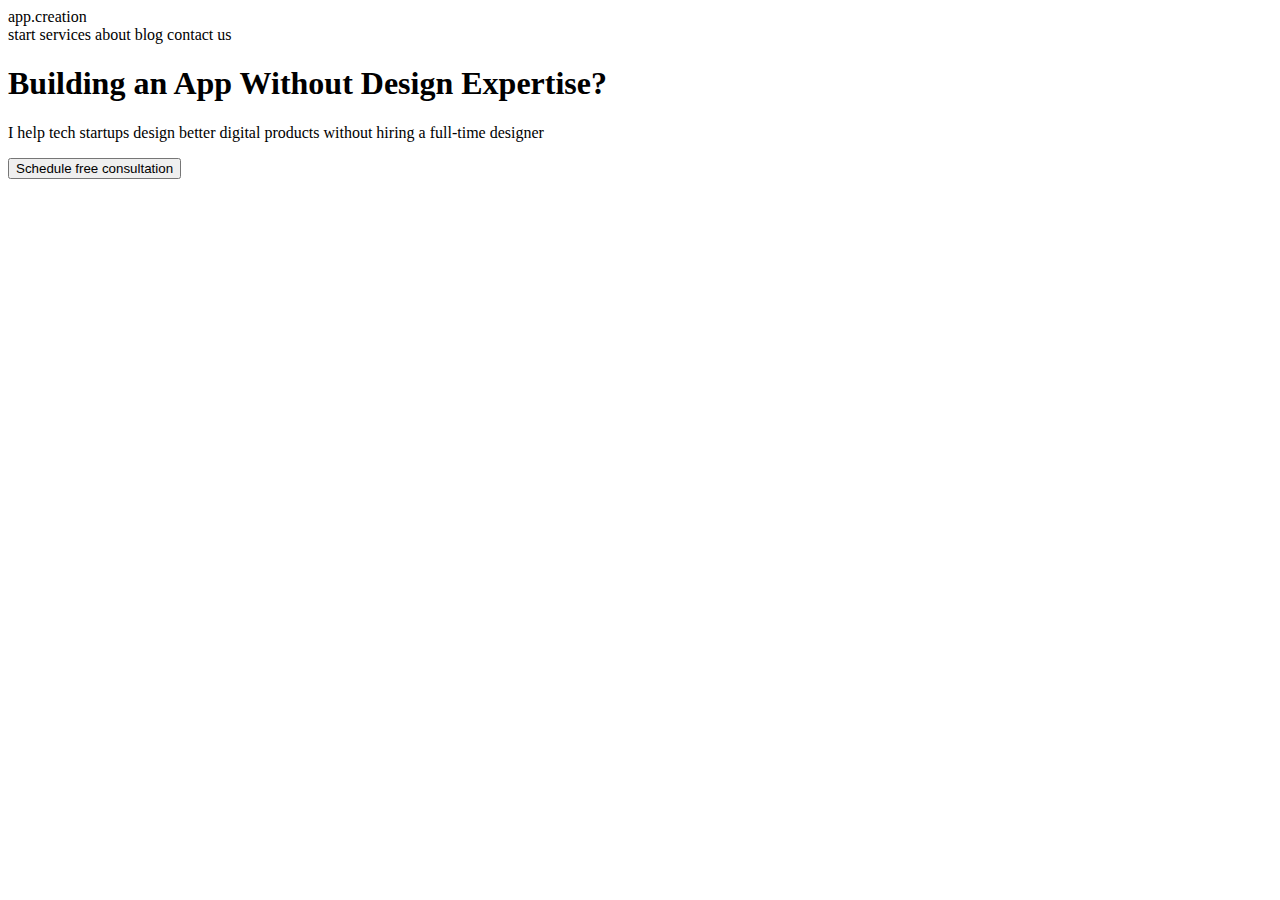
<file: index3.html>
<body>
 <header>
   <link rel="stylesheet" href="style.css">
   <link href=" https://fonts.google.com/specimen/Roboto?standard-styles=&query=robo" rel="stylesheet">
 <div>app.creation</div>
 <nav>
 <a>start</a>
 <a>services</a>
 <a>about</a>
 <a>blog</a>
 <a>contact us</a>
 </nav>
 </header>
 <section>
 <main>
 <h1>Building an App Without Design Expertise?</h1>
 <p>I help tech startups design better digital products
without
hiring a full-time designer</p>
 <button>Schedule free consultation</button>
 </main>
 <div>
 <img>
 </div>
 </section>
</body>
</file>
<file: style.css>
h1 {
 font-family: Roboto;
}
</file>
